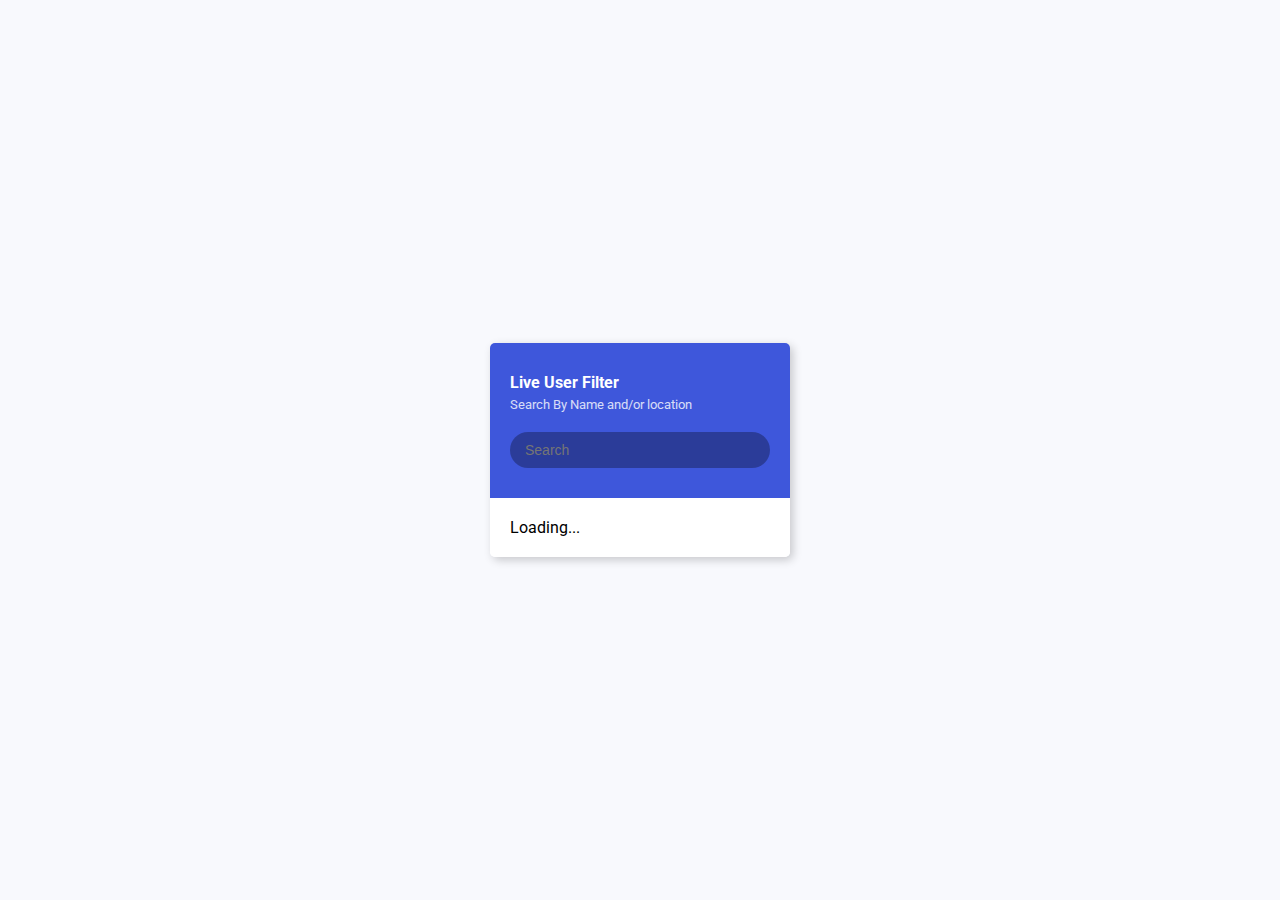
<file: Day 21/live-user-filter/index.html>
<!DOCTYPE html>
<html lang="en">
  <head>
    <meta charset="UTF-8" />
    <meta name="viewport" content="width=device-width, initial-scale=1.0" />
    <link rel="stylesheet" href="style.css" />
    <title>Live User Filter</title>
  </head>
  <body>
    
    <div class="container">

        <header class="header">
            <h4 class="title">Live User Filter</h4>
            <small class="subtitle">Search By Name and/or location</small>
            <input type="text" id="filter" placeholder="Search">
        </header>

        <ul class="user-list" id="result">
            

            <li>Loading...</li>

        </ul>
    
    </div>
    
    <script src="script.js"></script>
  </body>
</html>
</file>
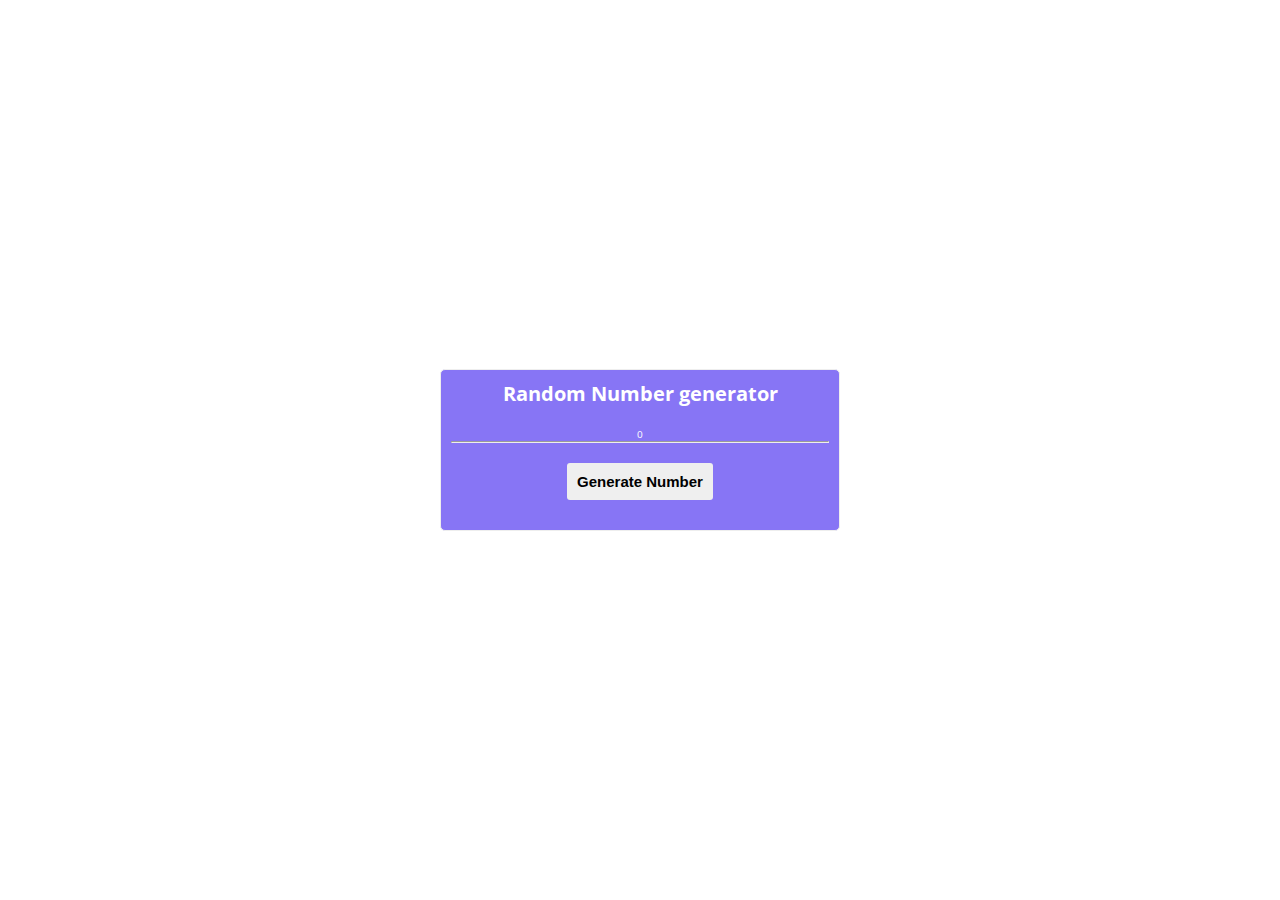
<file: Day 5/Random-Number-Generator/index.html>
<!DOCTYPE html>
<html lang="en">
  <head>
    <meta charset="UTF-8" />
    <meta name="viewport" content="width=device-width, initial-scale=1.0" />
    <title>Random Num Generator</title>
    <link rel="stylesheet" href="styles.css" />
  </head>
  <body>
    <div class="container">
      <div class="counter-div">
        <h1>Random Number generator</h1>
        <span class="count-number">0</span>
        <hr />
        <div class="buttons">
          <button class="reset-generate">
            Generate Number
          </button>
        </div>
      </div>
    </div>
    <script src="script.js"></script>
  </body>
</html>
</file>
<file: Day 21/live-user-filter/style.css>
@import url('https://fonts.googleapis.com/css2?family=Roboto:wght@400;700&display=swap');

* {
  box-sizing: border-box;
}

body {
    background-color: #f8f9fd;
    font-family: 'Roboto', sans-serif;
    display: flex;
    flex-direction: column;
    align-items: center;
    justify-content: center;
    height: 100vh;
    overflow: hidden;
    margin: 0;
}

.container {
    border-radius: 5px;
    box-shadow: 3px 3px 10px rgba(0,0,0,0.2);
    overflow: hidden;
    width: 300px
}

.title {
    margin: 0;
}

.subtitle {
    display: inline-block;
    margin: 5px 0 20px;
    opacity: 0.8;
}

.header {
    background-color: #3e57db;
    color: white;
    padding: 30px 20px;
}

.header input{
    background-color: rgba(0,0,0,0.3);
    border: 0;
    border-radius: 50px;
    color: white;
    font-size: 14px;
    padding: 10px 15px;
    width: 100%;
}

.header input:focus {
    outline: none;
}

.user-list {
    background-color: white;
    list-style-type: none;
    margin: 0;
    max-height: 400px;
    overflow-y: auto;
    padding: 0;
}

.user-list li{
    display: flex;
    padding: 20px;
}

.user-list img {
    border-radius: 50%;
    object-fit: cover;
    width: 50px;
    height: 50px;
}

.user-list .user-info {
    margin-left: 10px;
}

.user-list .user-info h4 {
    margin: 0 0 10px;
}

.user-list .user-info p {
    font-size: 12px;
}

.user-list li:not(:last-of-type) {
    border-bottom: 1px solid #eee;
}

.user-list li.hide {
    display: none;
}
</file>
<file: Day 5/Random-Number-Generator/styles.css>
@import url("https://fonts.googleapis.com/css2?family=Open+Sans:wght@300;400;600;700&display=swap");

:root {
  --white: #fff;
  --black: #1c2b2d;
  --blue: #31326f;
  --light-blue: #005490;
  --color-primary: #9d0191;
  --color-sec: #db6400;
  --grey: #eee;
  --dark-grey: #222831;
}

* {
  margin: 0;
  padding: 0;
  box-sizing: border-box;
}

html {
  font-size: 10px;
}

body {
  font-family: "Open Sans", sans-serif;
}

p {
  font-size: 1.6rem;
  line-height: 1.5;
}

img {
  width: 100%;
}

.container {
  max-width: 900px;
  margin: 0 auto;
  padding: 0 20px;
  display: flex;
  justify-content: center;
  align-items: center;
  height: 100vh;
}

.counter-div {
  width: 40rem;
  border: 1px solid var(--grey);
  padding: 1rem;
  background-color: #8775f5;
  color: var(--white);
  text-align: center;
  border-radius: 5px;
}

.counter-div > * {
  margin-bottom: 2rem;
}

.rand-numbers {
  font-size: 4rem;
}

.buttons button {
  padding: 1rem;
  margin: 0 1rem;
  font-size: 1.5rem;
  font-weight: 700;
  border: none;
  outline: none;
  border-radius: 3px;
  cursor: pointer;
}
</file>
